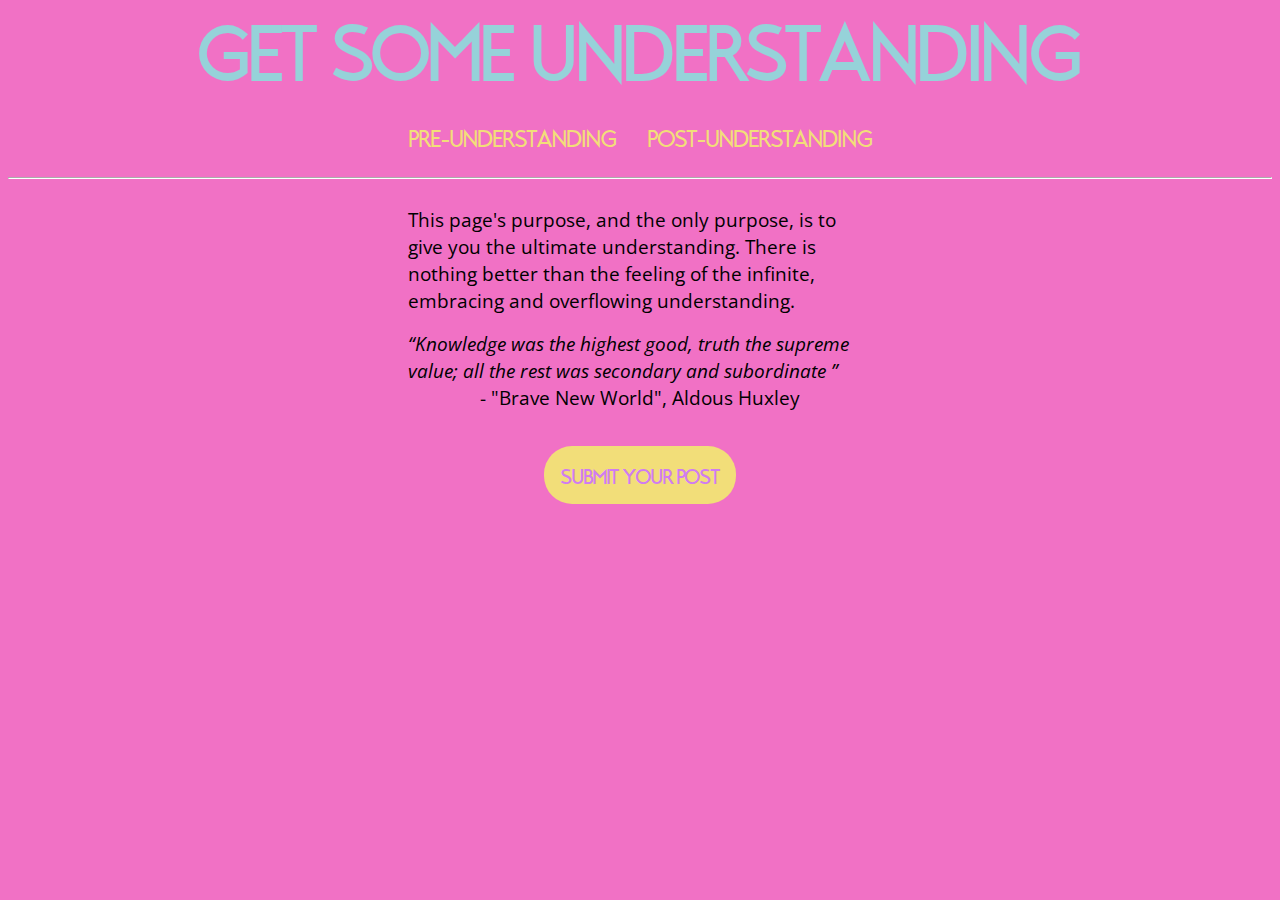
<file: index.html>
<!DOCTYPE html>
<html lang="en">
  <head>
    <meta charset="UTF-8" />
    <meta http-equiv="X-UA-Compatible" content="IE=edge" />
    <meta name="viewport" content="width=device-width, initial-scale=1.0" />
    <link rel="stylesheet" href="style.css" />

    <title>Document</title>
  </head>
  <body>
    <header><a href="index.html">GET SOME UNDERSTANDING</a></header>

    <nav>
      <div>PRE-UNDERSTANDING</div>
      <div>POST-UNDERSTANDING</div>
    </nav>
    <hr />
    <section class="sectionIntro">
      <p class="intro">
        This page's purpose, and the only purpose, is to give you the ultimate
        understanding. There is nothing better than the feeling of the infinite,
        embracing and overflowing understanding.

        <q
          >Knowledge was the highest good, truth the supreme value; all the rest
          was secondary and subordinate
        </q>
        - "Brave New World", Aldous Huxley
      </p>
    </section>
    <template class="frontpagelist">
      <article class="postSnip">
        <h2>title</h2>
        <h3>by <span>username</span></h3>
        <a class="readmore" href="">Read more</a>
      </article>
    </template>
    <main class="postsSection"></main>
    <a href="post-suggestions.html" class="myButton">SUBMIT YOUR POST</a>
    <script src="script.js"></script>
  </body>
</html>
</file>
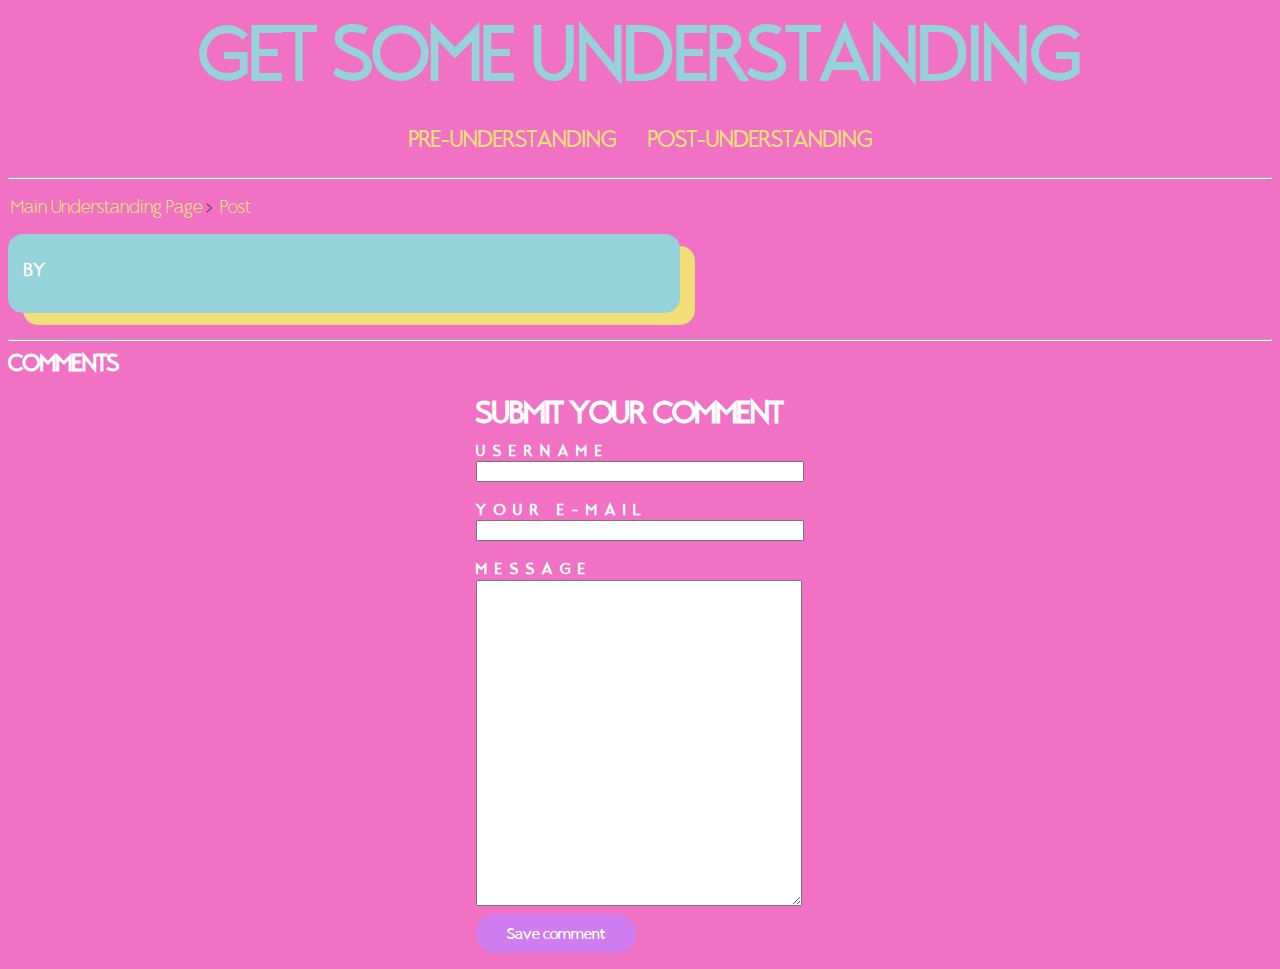
<file: article.html>
<!DOCTYPE html>
<html lang="en">
  <head>
    <meta charset="UTF-8" />
    <meta http-equiv="X-UA-Compatible" content="IE=edge" />
    <meta name="viewport" content="width=device-width, initial-scale=1.0" />
    <link rel="stylesheet" href="style.css" />

    <title>Document</title>
  </head>
  <body>
    <header><a href="index.html">GET SOME UNDERSTANDING</a></header>

    <nav>
      <div>PRE-UNDERSTANDING</div>
      <div>POST-UNDERSTANDING</div>
    </nav>
    <hr />

    <ol class="breadcrumbs">
      <li><a href="index.html">Main Understanding Page</a></li>
      <li><a href="article.html"> Post</a></li>
    </ol>
    <section id="postSpace">
      <h1></h1>
      <h2 class="usernamePost">by <span></span></h2>
      <p class="contentPost"></p>
    </section>
      <template class="commentsTemplate">
        
        <section class="commentsSpace">
          <article class="com">
            <h3 class="username"></h3>
            <h2 class="email"></h2>

            <p class="content"></p>
          </article>
        </section>
      </template>
    </div>

    <br />
    <hr />

    <h1 class="commentsHeader">COMMENTS</h1>
<div class="allComs">
    <main class="commentsSection">
      
    </main>
    <form id="commentForm">
      <h1 class="headBig">Submit your comment</h1>

      <label for="comment_username">Username</label>
      <input type="text" required name="username" id="comment_username" />

      <label for="comment_email">Your e-mail</label>
      <input type="email" required name="email" id="comment_email" />

      <label for="comment_content">Message</label>
      <textarea
        type="text"
        required
        name="content"
        id="comment_content"
      ></textarea>

      <input type="submit" value="Save comment" />
    </form>
  </div>
    <script src="article.js"></script>
  </body>
</html>
</file>
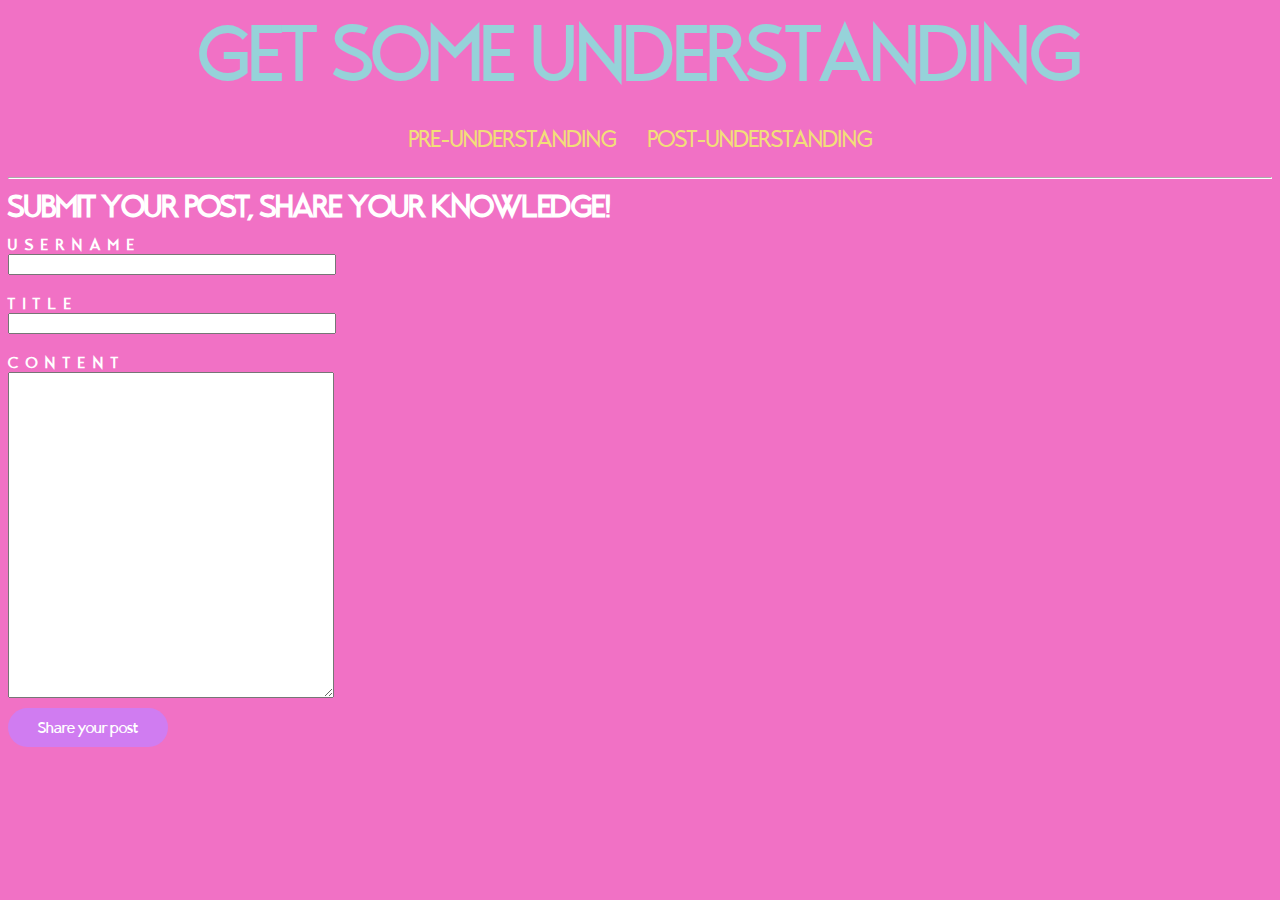
<file: post-suggestions.html>
<!DOCTYPE html>
<html lang="en">
  <head>
    <meta charset="UTF-8" />
    <meta http-equiv="X-UA-Compatible" content="IE=edge" />
    <meta name="viewport" content="width=device-width, initial-scale=1.0" />
    <link rel="stylesheet" href="style.css" />
    <title>Post suggestions</title>
  </head>
  <body>
    <header><a href="index.html">GET SOME UNDERSTANDING</a></header>

    <nav>
      <div>PRE-UNDERSTANDING</div>
      <div>POST-UNDERSTANDING</div>
    </nav>
    <hr />
    <p class="response hidden">
      Thank you for your application, it's been submitted! See you soon
    </p>
    <h1 class="headBig">Submit your post, share your knowledge!</h1>

    <form>
      <label
        >Username
        <input type="text" name="username" required />
      </label>
      <label
        >Title
        <input type="text" name="title" required />
      </label>
      <label
        >Content
        <textarea id="content" type="text" name="content" required></textarea>
      </label>
      <input type="submit" value="Share your post" />
    </form>
    <script src="post-suggestions.js"></script>
  </body>
</html>
</file>
<file: style.css>
@import url("https://fonts.googleapis.com/css2?family=Open+Sans:wght@300&display=swap");
@font-face {
  src: url(brixton/Brixton\ Bold.ttf);
  font-family: "Brixton Bold";
}

@font-face {
  src: url(brixton/Brixton\ Light.ttf);
  font-family: "Brixton Light";
}

@font-face {
  src: url(brixton/Brixton\ Medium.ttf);
  font-family: "Brixton Medium";
}

body {
  background-color: #f171c5;
}
header a {
  display: flex;
  justify-content: center;
  font-family: "Brixton Bold";
  font-size: 5rem;
  color: #96d2d9;
  text-align: center;
}

header a:hover {
  text-shadow: 3px 3px 0px #f2de79;
}

header a:active,
header a:hover,
header a:visited,
header a:link {
  text-decoration: none;
}
/*NAVIGATION*/
nav {
  display: flex;
  flex-direction: row;
  justify-content: center;
  margin: 0.5rem;
}

nav div {
  font-family: "Brixton Medium";
  font-size: 1.5rem;
  cursor: pointer;
  color: #f2de79;
  margin: 1rem;
}

nav div:hover {
  transform: scale(1.2);
  color: rgb(86, 224, 132);
}

hr {
  display: block;
  border: solid white;
  overflow: hidden;
  border-style: inset;
  border-width: 1px;
}
/*INTRO SECTION*/

.sectionIntro {
  display: flex;
  flex-direction: column;
  justify-self: center;
  margin: auto 25rem;
}
.intro {
  display: flex;
  flex-direction: column;
  font-family: "Open Sans", sans-serif;
  font-size: 1.2rem;
  align-items: center;
}

q {
  margin-top: 1rem;
  font-style: italic;
}

/*POSTS EXAMPLES*/

h2,
h3,
h3 span,
.readmore {
  font-family: "Brixton Light";
}
h3,
h3 span {
  padding: 0;
  margin: 0.5rem;
  color: white;
}
h2 {
  text-transform: uppercase;
  font-size: 1.8rem;
  padding: 0;
  margin: 0.5rem;
  text-align: center;
  color: white;
}
.postSnip {
  background-color: #d07cf1;
  -webkit-box-shadow: 5px 8px 0px 0px #f2de79;
  box-shadow: 5px 8px 0px 0px #f2de79;
  margin: 2rem;
  width: 15rem;
  height: 10rem;
  display: flex;
  flex-direction: column;
  align-items: center;
}

.postSnip h2 {
  color: rgb(255, 245, 102);
}

.postSnip:hover {
  transform: scale(1.2);
}

.postsSection {
  display: flex;
  flex-direction: row;
  justify-content: center;
  flex-wrap: wrap;
}

a button:visited,
a button:hover,
a button:link,
a button:active {
  text-decoration: none;
  cursor: pointer;
  color: white;
}

.myButton {
  background-color: #f2de79;
  border-radius: 28px;
  display: inline-block;
  cursor: pointer;
  color: #d07cf1;
  font-family: "Brixton Bold";
  font-size: 1.3rem;
  text-decoration: none;
  margin: 1rem auto;
  display: block;
  width: 12rem;
  height: 2.5rem;
  text-align: center;
  padding-top: 1.1rem;
}
.myButton:hover {
  background-color: #d07cf1;
  color: #f2de79;
}

/*FORM*/

form {
  display: flex;
  flex-direction: column;
}

label {
  display: flex;
  flex-direction: column;
  row-gap: 0.3rem;
  width: 30%;
  color: white;
  font-weight: bolder;
  font-family: "Brixton Medium";
  text-transform: uppercase;
  margin: 0.1rem 0;
  letter-spacing: 0.5rem;
}

textarea {
  height: 20rem;
}

input[type="submit"] {
  height: auto;
  width: 10rem;
  background-color: #d07cf1;
  border: none;
  text-decoration: none;
  color: white;
  padding: 10px 10px;
  cursor: pointer;
  border-radius: 28px;
  margin: 0.5rem 0;
  font-family: "Brixton Bold";
  font-size: 1rem;
}
input[type="submit"]:hover {
  background-color: #f2de79;
  -webkit-box-shadow: 2px 5px 0px 0px #d07cf1;
  box-shadow: 5px 5px 0px 0px #d07cf1;
}

input {
  margin-bottom: 1rem;
}
input,
label,
textarea {
  display: block;
  width: 20rem;
}

.hidden {
  display: none;
}

.breadcrumbs {
  list-style-type: none;
  display: flex;
  margin-bottom: 1rem;
  padding: 0;
}

.breadcrumbs li a:hover,
.breadcrumbs li a:active,
.breadcrumbs li a:link,
.breadcrumbs li a:visited {
  text-decoration: none;
}

.breadcrumbs li a {
  font-family: "Brixton Light";
  font-size: 1.2rem;
  padding: 0.2rem;
  color: #f2de79;
  cursor: pointer;
}
.breadcrumbs li::after {
  display: inline-block;
  width: 10px;
  height: 10px;
  content: "";
  transition: all 0.3s;
  background: url('data:image/svg+xml;utf8,<svg xmlns="http://www.w3.org/2000/svg" viewBox="0 0 9 14"><path fill="none" stroke="black" d="M.8 12.87l7.5-6-7.5-6"></path></svg>');
  background-repeat: no-repeat;
}
.breadcrumbs li:last-child::after {
  background: none;
}

/*ARTICLE PAGE*/
h1 {
  font-family: "Brixton Medium";
  text-transform: uppercase;
  margin: 0.5rem 0;
  padding: 0;
}

.usernamePost {
  font-family: "Brixton Light";
  text-align: left;
  margin: 0;
  padding: 0;
  font-size: 1.2rem;
}

.contentPost {
  font-family: "Open Sans", sans-serif;
  margin-bottom: 1rem;
  padding: 0;
}

.commentsHeader {
  color: white;
  font-size: 1.5rem;
}

.commentsSection {
  display: flex;
  justify-content: flex-start;
  flex-direction: column;
}

.commentsSpace {
  display: flex;
  justify-content: flex-start;
  flex-direction: column;
  margin: 0.5rem 0;
}

.allComs {
  display: flex;
  flex-direction: row;
  justify-content: center;
}

#commentForm {
  margin: 0 2rem;
}

.email,
.username,
.content {
  text-align: left;
  margin: 0;
}

.content {
  font-family: "Open Sans", sans-serif;
  font-size: 1rem;
  /* background-color: white;
  width: 20rem;
  border-radius: 15px;
  padding: 0.5rem;
  -webkit-box-shadow: 2px 5px 0px 0px #f2de79;
  box-shadow: 5px 5px 0px 0px #f2de79;
  margin: 0.1rem 0; */
  color: black;
  margin-top: 0.3rem;
}

.email,
.username {
  font-family: "Open Sans", sans-serif;
}
.username {
  color: #d07cf1;
  text-transform: uppercase;
  font-size: 0.8rem;
}
.email {
  text-transform: lowercase;
  color: black;
  font-size: 0.9rem;
  font-family: "Brixton Light";
  letter-spacing: 0.1rem;
  font-weight: 200;
}

#postSpace {
  background-color: #96d2d9;
  max-width: 40rem;
  height: auto;
  padding: 1rem;
  border-radius: 15px;
  -webkit-box-shadow: 5px 10px 0px 0px #f2de79;
  box-shadow: 15px 12px 0px 0px #f2de79;
}

.headBig {
  color: white;
}

.com {
  font-size: 1rem;
  background-color: white;
  width: 20rem;
  height: auto;
  border-radius: 15px;
  padding: 0.5rem;
  -webkit-box-shadow: 2px 5px 0px 0px #f2de79;
  box-shadow: 5px 5px 0px 0px #f2de79;
  margin: 0.1rem 0;
  display: flex;
  flex-direction: column;
  text-align: left;
  align-items: left;
}

@media only screen and (max-width: 1200px) {
  .sectionIntro {
    display: flex;
    flex-direction: column;
    justify-self: center;
    margin: auto 10rem;
  }
}
@media only screen and (max-width: 900px) {
  header a {
    font-size: 4rem;
  }
  .contentPost {
    font-size: 1rem;
  }
}

@media only screen and (max-width: 730px) {
  .sectionIntro {
    margin: auto 2rem;
  }
  .intro {
    font-size: 1rem;
  }
  .allComs {
    flex-direction: column;
  }

  .commentsHeader,
  .subCom {
    text-align: center;
    font-size: 2rem;
  }
  .commentsSection {
    align-self: center;
  }

  #commentForm {
    margin: 1.5rem 0;
    align-self: center;
  }
}

@media only screen and (max-width: 435px) {
  header a {
    font-size: 2.8rem;
  }
}
@media only screen and (max-width: 400px) {
  header a {
    font-size: 3rem;
  }
  nav div {
    font-size: 1.5rem;
    text-align: center;
  }
  #postSpace {
    background-color: #96d2d9;
    width: 18rem;
  }

  .contentPost {
    font-size: 0.9rem;
  }
}
</file>
